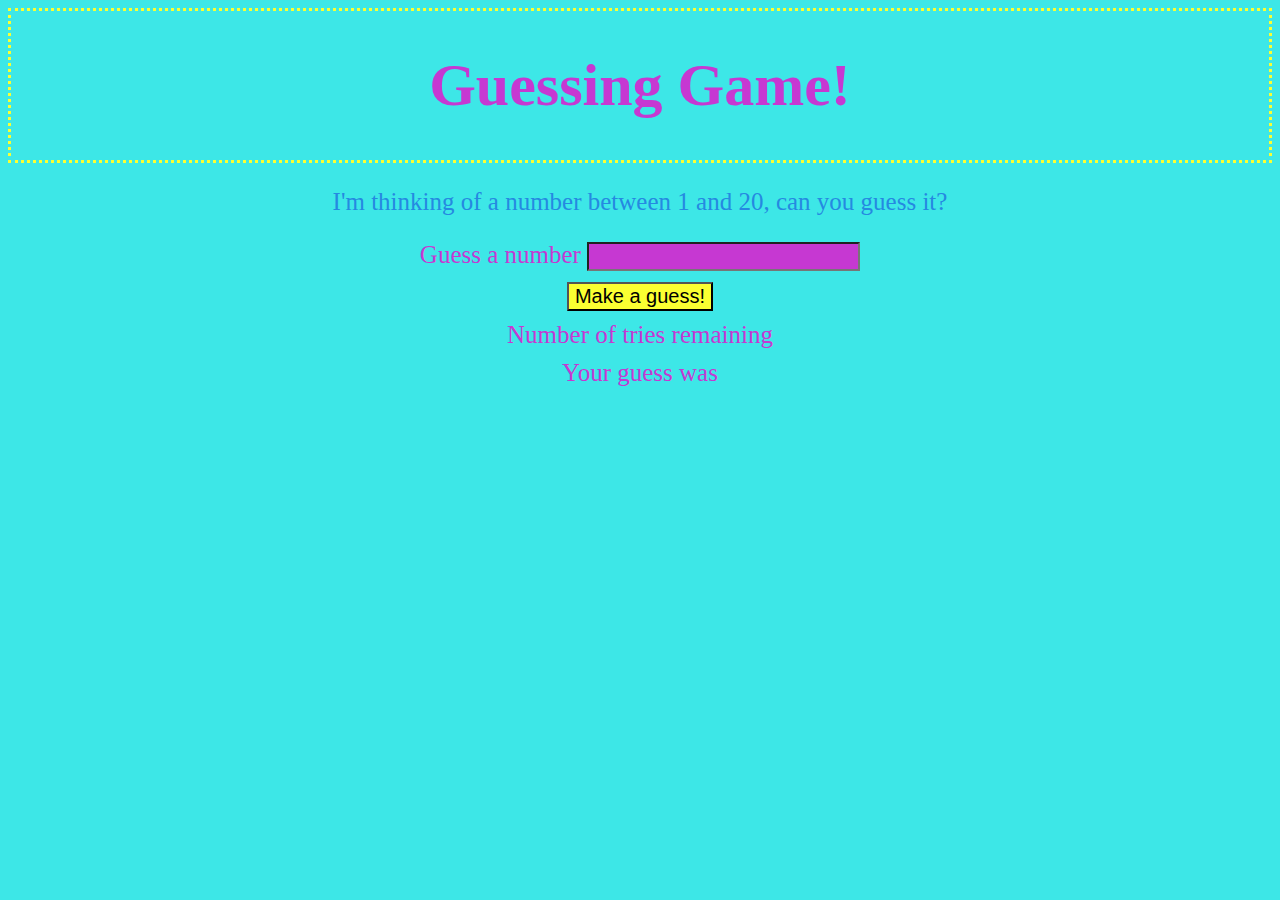
<file: guessingGame.html>
<!DOCTYPE html>
<html lang="en">

<head>
    <meta charset="UTF-8">
    <meta name="viewport" content="width=device-width, initial-scale=1.0">
    <meta http-equiv="X-UA-Compatible" content="ie=edge">
    <link rel="stylesheet" href="guessingGame.css">
    <title>Guessing Game</title>
</head>

<body>
    <header><h1><strong>Guessing Game!</strong></h1>
    </header>

    <p>I'm thinking of a number between 1 and 20, can you guess it?</p>

    <div>
        Guess a number
        <input id = "number-input">
    </div>

    <div>
        <button id = "button">Make a guess!</button>
    </div>

    <div>
        Number of tries remaining <span id = "tries-remaining"></span>
    </div>

    <div>
        Your guess was <span id = "high-low"></span>
    </div>

    <div id = "results"></div>

    <script type="module" src="guessingGame.js"></script>
</body>

</html>
</file>
<file: guessingGame.css>
body {
    background-color: #3DE7E7;
    text-align: center;
}

header {
    color: #C638D2; 
    font-size:30px;
    text-align: center;
    border: dotted;
    border-color: #FBFF32;
}

p {
    color: #2589E1;
    font-size: 25px;
}

div {
    color: #C638D2;
    font-size: 25px;
    margin: 10px;
}

input {
    background-color: #C638D2;
    font-size: 20px;
}

button {
    background-color: #FBFF32;
    font-size: 20px;
}

#results {
    font-size: 50px;
    color: #FBFF32;
}
</file>
